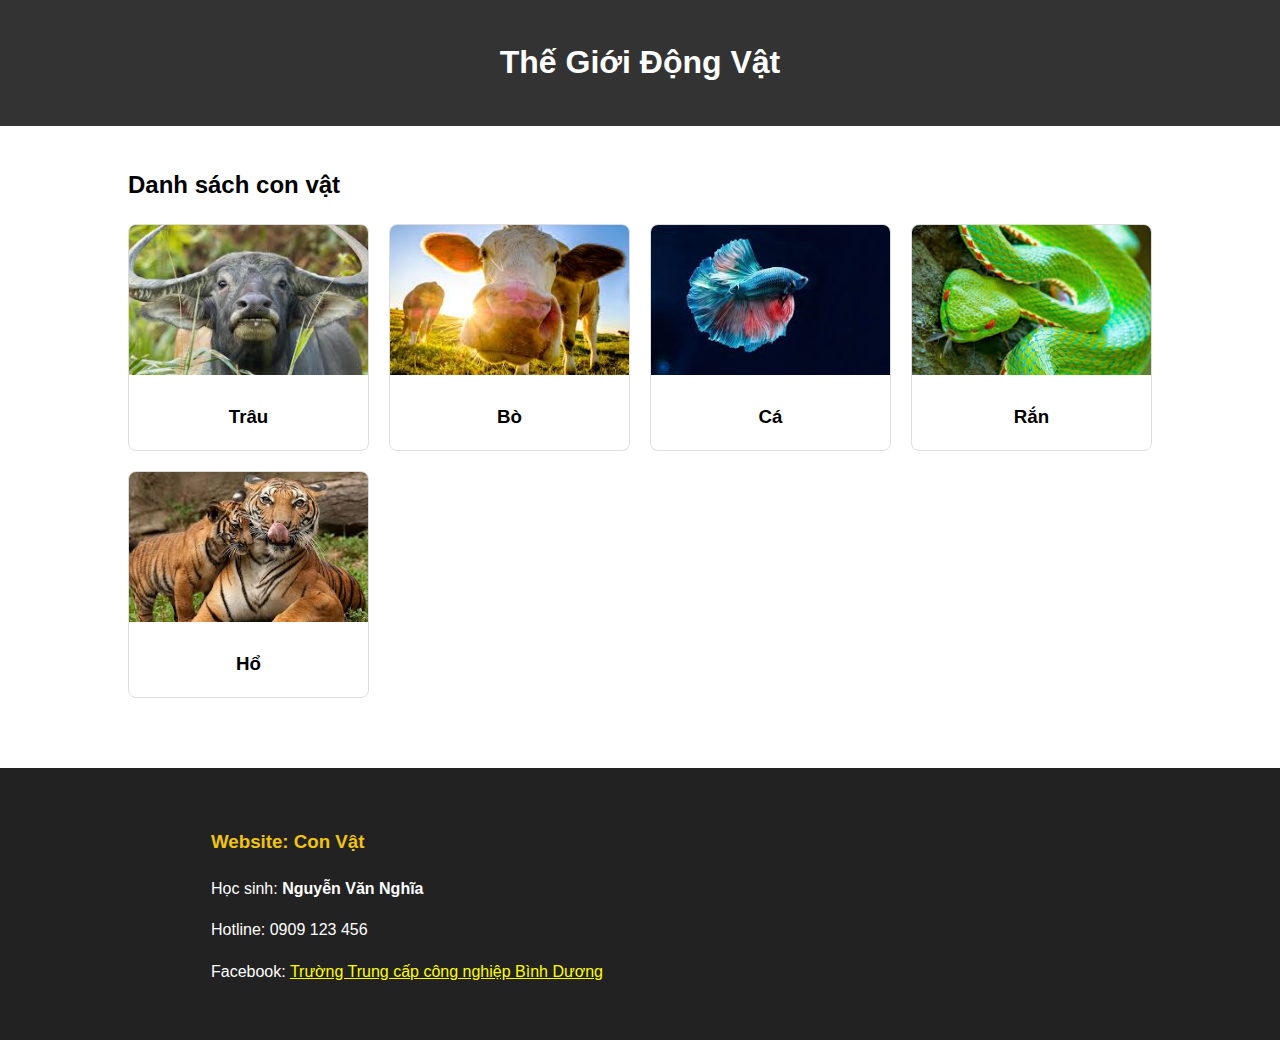
<file: index.html>
<!DOCTYPE html>
<html lang="en">
<head>
    <meta charset="UTF-8">
    <meta name="viewport" content="width=device-width, initial-scale=1.0">
    <title>Document</title>
    <link rel="stylesheet" href="style.css">
</head>
<body>
        <header><h1>Thế Giới Động Vật</h1></header>
    
    <div class="container">
        <h2>Danh sách con vật</h2>
        <div class="animal-list" id="animalList"></div>
    </div>
    <div id="footer-placeholder"></div>
    <script>
        fetch('footer.html')
  .then(response => response.text())
  .then(data => {
    document.getElementById('footer-placeholder').innerHTML = data;
  });
    </script>
    <script src="script.js"></script>
</body>
</html>
<!-- Nguyễn văn nghĩa 24nt01029 -->
</file>
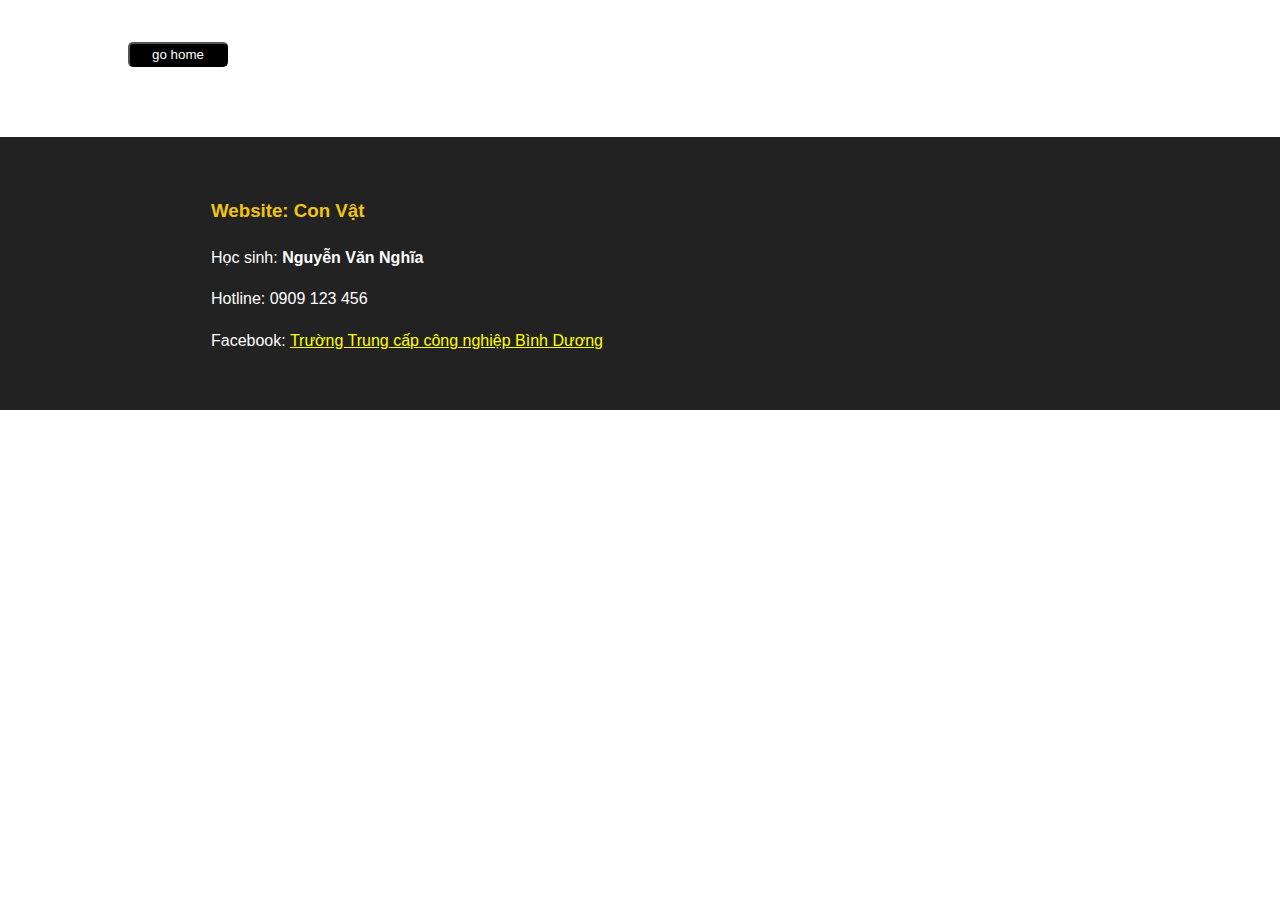
<file: detail.html>
<!DOCTYPE html>
<html lang="en">
<head>
    <meta charset="UTF-8">
    <meta name="viewport" content="width=device-width, initial-scale=1.0">
    <title>Document</title>
    <link rel="stylesheet" href="style.css">
</head>
<body>
        <div class="container detail-container">
        <h1 id="animalName"></h1>
        <p id="animalDesc" style="font-style: italic; color: #555;"></p>
        <div id="animalImages">
            </div>
<button onclick="window.location.href='index.html'">go home</button>
    </div>

    <script>

        window.onload = function() {
            const rawData = localStorage.getItem('selectedAnimal');
            if (rawData) {
                const animal = JSON.parse(rawData);
                document.getElementById('animalName').innerText =animal.ten;
                document.getElementById('animalDesc').innerText = animal.mota;
                
                const imgContainer = document.getElementById('animalImages');
                animal.thuvien.forEach(url => {
                    const img = document.createElement('img');
                    img.src = url;
                    imgContainer.appendChild(img);
                });
            }
        };
    </script>
        <div id="footer-placeholder"></div>
    <script>
        fetch('footer.html')
  .then(response => response.text())
  .then(data => {
    document.getElementById('footer-placeholder').innerHTML = data;
  });
    </script>
    <script src="script.js"></script>
</body>
</html>
<!-- nguyễn văn nghĩa 24nt01029 -->
</file>
<file: style.css>
body { font-family: Arial, sans-serif; margin: 0; padding: 0; line-height: 1.6; }
header { background: #333; color: white; text-align: center; padding: 1rem; }
.container { width: 80%; margin: auto; padding: 20px; }


.animal-list { display: grid; grid-template-columns: repeat(auto-fit, minmax(200px, 1fr)); gap: 20px; }
.animal-card { border: 1px solid #ddd; border-radius: 8px; overflow: hidden; cursor: pointer; transition: 0.3s; text-align: center; }
.animal-card:hover { transform: scale(1.05); box-shadow: 0 5px 15px rgba(0,0,0,0.2); }
.animal-card img { width: 100%; height: 150px; object-fit: cover; }


.detail-container img { width: 200px; height: 150px; margin: 10px; border-radius: 5px; }

.main-footer { background: #222; color: white; padding: 20px 0; margin-top: 50px; }
.footer-content { display: flex; justify-content: space-around; align-items: center; flex-wrap: wrap; }
.footer-info h3 { color: #f1c40f; }

a { color: yellow; }
button { width: 100px; height: 25px; color: white; background-color: black; border-radius: 5px; }
button:hover { background-color: red; color: yellow; }
</file>
